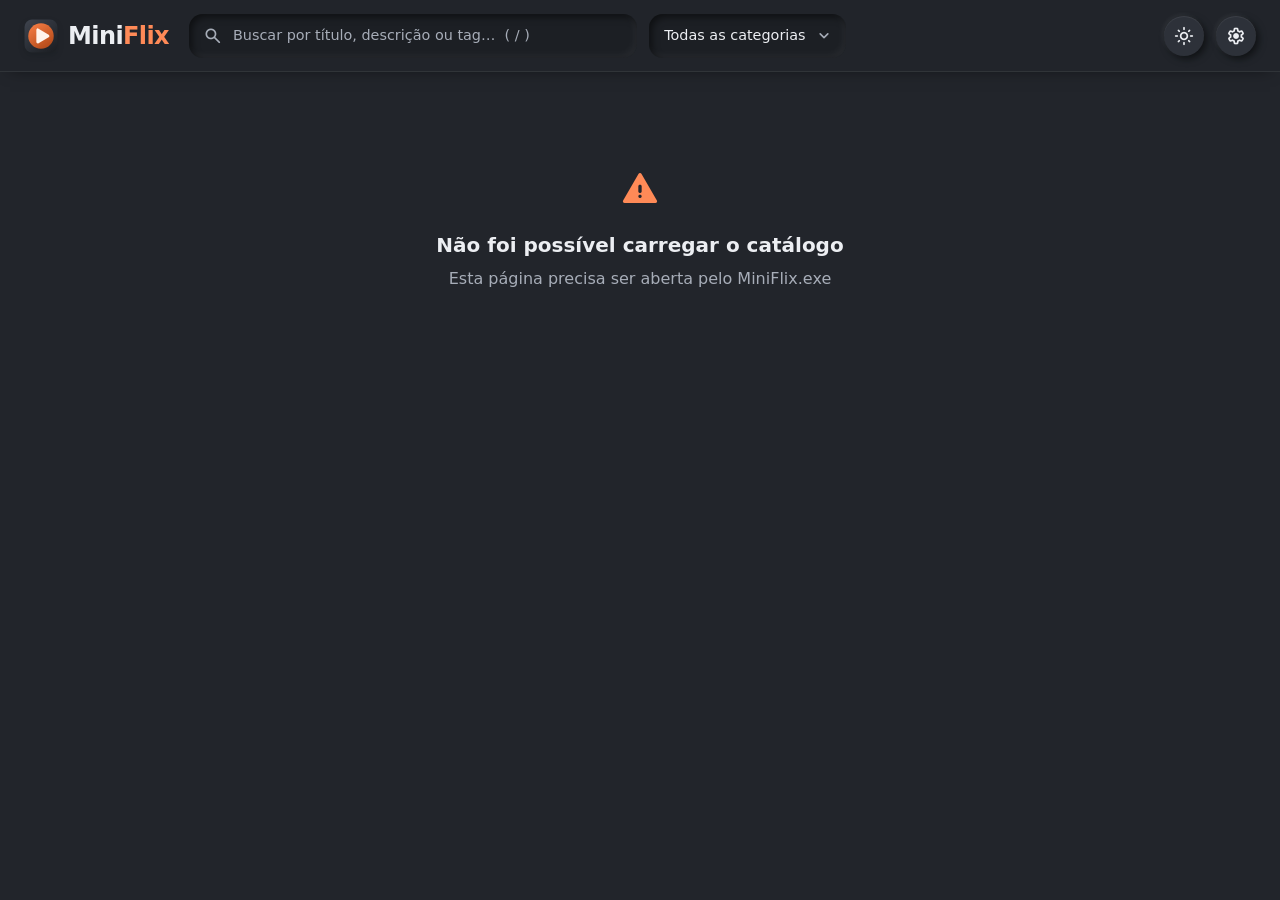
<file: src/ui/index.html>
<!doctype html>
<html lang="pt-BR" data-theme="escuro">
<head>
  <meta charset="utf-8">
  <meta name="viewport" content="width=device-width, initial-scale=1">
  <title>MiniFlix</title>
  <link rel="icon" href="img/logo.svg" type="image/svg+xml">
  <script>
    // O C# injeta window.__miniflix.tema antes da página carregar: evita "piscar" o tema errado.
    document.documentElement.dataset.theme = (window.__miniflix && window.__miniflix.tema) || 'escuro';
  </script>
  <link rel="stylesheet" href="css/app.css">
</head>
<body class="min-h-screen">
  <a href="#app" class="sr-only focus:not-sr-only focus:fixed focus:left-4 focus:top-4 focus:z-50 btn">Pular para o conteúdo</a>

  <header class="barra-topo sticky top-0 z-30">
    <div class="mx-auto flex h-[4.5rem] max-w-[1600px] items-center gap-4 px-4 sm:px-6">
      <a href="#/" class="mr-1 flex shrink-0 items-center gap-2.5 font-display text-2xl font-extrabold tracking-tight" aria-label="MiniFlix — início">
        <img src="img/logo.svg" alt="" width="34" height="34" class="drop-shadow-md">
        <span>Mini<span class="text-destaque">Flix</span></span>
      </a>

      <div id="filtros" class="flex min-w-0 flex-1 items-center gap-3">
        <label class="relative min-w-0 flex-1 sm:max-w-md">
          <span class="sr-only">Buscar vídeos por título, descrição, tag ou categoria</span>
          <span class="icone pointer-events-none absolute left-3.5 top-1/2 -translate-y-1/2 text-[18px] text-suave" aria-hidden="true">search</span>
          <input id="busca" type="search" class="campo w-full pl-11" placeholder="Buscar por título, descrição ou tag…  ( / )" autocomplete="off" spellcheck="false">
        </label>
        <label class="relative shrink-0">
          <span class="sr-only">Filtrar por categoria</span>
          <select id="categoria" class="campo campo-select max-w-52">
            <option value="">Todas as categorias</option>
          </select>
          <span class="icone campo-seta" aria-hidden="true">expand_more</span>
        </label>
      </div>

      <div class="ml-auto flex shrink-0 items-center gap-3">
        <button id="btn-tema" type="button" class="btn-icone btn-icone-elevado"></button>
        <a id="btn-admin" href="#/admin" class="btn-icone btn-icone-elevado" aria-label="Área administrativa" title="Área administrativa">
          <span class="icone" aria-hidden="true">settings</span>
        </a>
      </div>
    </div>
  </header>

  <main id="app" tabindex="-1" class="focus:outline-none"></main>

  <script type="module" src="js/app.js"></script>
</body>
</html>
</file>
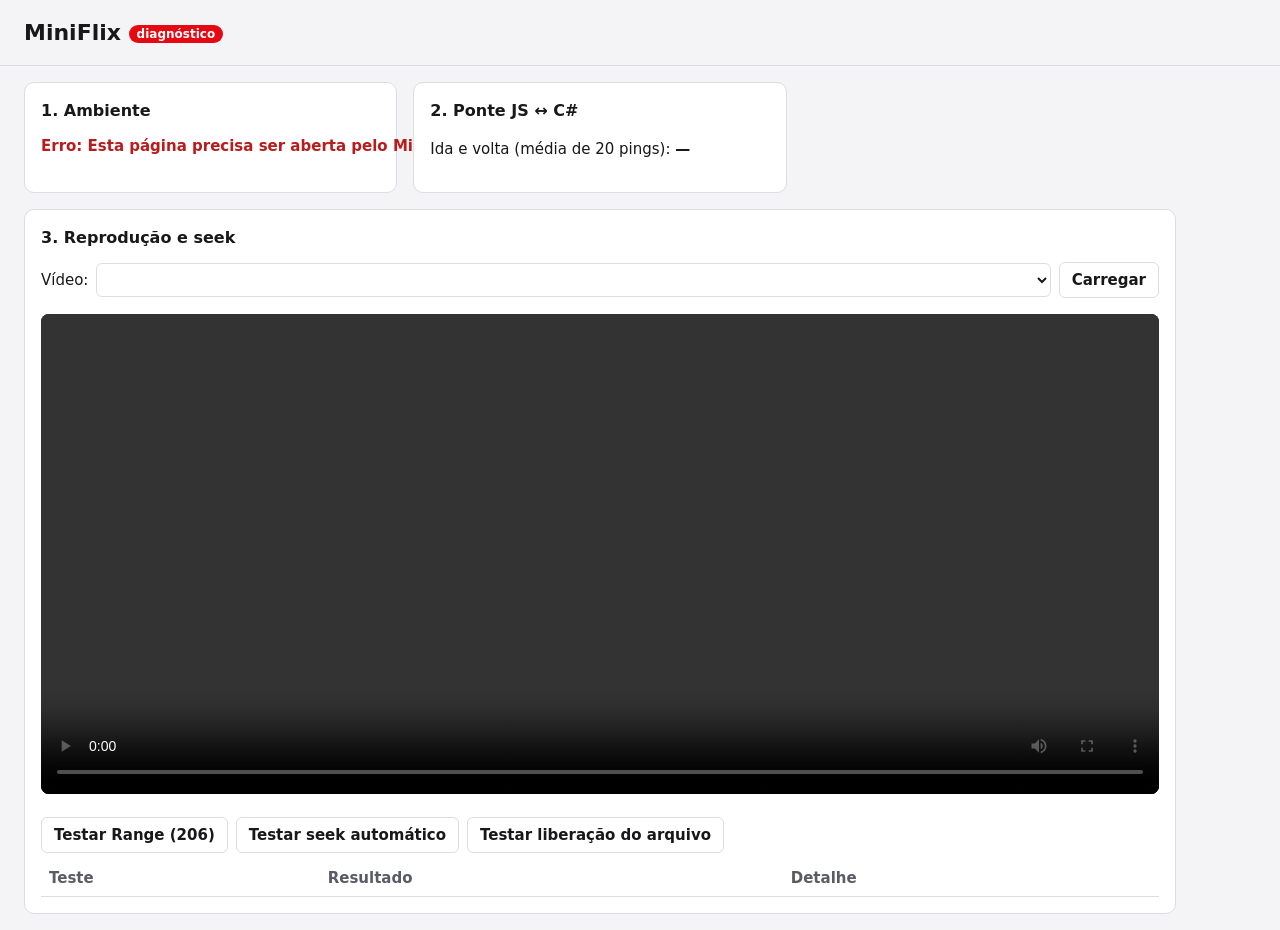
<file: src/ui/diagnostico.html>
<!doctype html>
<html lang="pt-BR">
<head>
  <meta charset="utf-8">
  <meta name="viewport" content="width=device-width, initial-scale=1">
  <title>MiniFlix — Diagnóstico</title>
  <link rel="stylesheet" href="css/diagnostico.css">
</head>
<body>
  <header>
    <h1>MiniFlix <span class="tag">diagnóstico</span></h1>
  </header>

  <main>
    <section class="card">
      <h2>1. Ambiente</h2>
      <dl id="info"><dt>Carregando…</dt></dl>
      <p id="aviso-fs" class="aviso" hidden></p>
    </section>

    <section class="card">
      <h2>2. Ponte JS ↔ C#</h2>
      <p>Ida e volta (média de 20 pings): <strong id="ping">—</strong></p>
    </section>

    <section class="card wide">
      <h2>3. Reprodução e seek</h2>
      <div class="linha">
        <label for="lista">Vídeo:</label>
        <select id="lista"></select>
        <button id="btn-carregar">Carregar</button>
      </div>
      <p id="sem-videos" class="aviso" hidden>
        Nenhum .mp4 em <code>/videos</code>. Rode <code>tools\gerar-video-teste.ps1</code> ou copie um vídeo para
        <code>videos\teste\</code>.
      </p>
      <video id="player" controls preload="metadata"></video>
      <div class="linha">
        <button id="btn-range">Testar Range (206)</button>
        <button id="btn-seek">Testar seek automático</button>
        <button id="btn-liberar">Testar liberação do arquivo</button>
      </div>
      <table id="resultados">
        <thead><tr><th>Teste</th><th>Resultado</th><th>Detalhe</th></tr></thead>
        <tbody></tbody>
      </table>
    </section>
  </main>

  <script type="module" src="js/diagnostico.js"></script>
</body>
</html>
</file>
<file: src/ui/css/app.css>
/*! tailwindcss v4.3.3 | MIT License | https://tailwindcss.com */
@layer properties{@supports (((-webkit-hyphens:none)) and (not (margin-trim:inline))) or ((-moz-orient:inline) and (not (color:rgb(from red r g b)))){*,:before,:after,::backdrop{--tw-translate-x:0;--tw-translate-y:0;--tw-translate-z:0;--tw-space-y-reverse:0;--tw-leading:initial;--tw-font-weight:initial;--tw-tracking:initial;--tw-ordinal:initial;--tw-slashed-zero:initial;--tw-numeric-figure:initial;--tw-numeric-spacing:initial;--tw-numeric-fraction:initial;--tw-blur:initial;--tw-brightness:initial;--tw-contrast:initial;--tw-grayscale:initial;--tw-hue-rotate:initial;--tw-invert:initial;--tw-opacity:initial;--tw-saturate:initial;--tw-sepia:initial;--tw-drop-shadow:initial;--tw-drop-shadow-color:initial;--tw-drop-shadow-alpha:100%;--tw-drop-shadow-size:initial}}}@layer theme{:root,:host{--font-mono:ui-monospace, SFMono-Regular, Menlo, Monaco, Consolas, "Liberation Mono", "Courier New", monospace;--color-black:#000;--spacing:.25rem;--container-md:28rem;--container-lg:32rem;--container-2xl:42rem;--container-3xl:48rem;--text-xs:.75rem;--text-xs--line-height:calc(1 / .75);--text-sm:.875rem;--text-sm--line-height:calc(1.25 / .875);--text-lg:1.125rem;--text-lg--line-height:calc(1.75 / 1.125);--text-xl:1.25rem;--text-xl--line-height:calc(1.75 / 1.25);--text-2xl:1.5rem;--text-2xl--line-height:calc(2 / 1.5);--text-3xl:1.875rem;--text-3xl--line-height:calc(2.25 / 1.875);--font-weight-normal:400;--font-weight-medium:500;--font-weight-semibold:600;--font-weight-bold:700;--font-weight-extrabold:800;--tracking-tight:-.025em;--leading-tight:1.25;--leading-snug:1.375;--leading-relaxed:1.625;--drop-shadow-md:0 3px 3px #0000001f;--animate-spin:spin 1s linear infinite;--animate-pulse:pulse 2s cubic-bezier(.4, 0, .6, 1) infinite;--aspect-video:16 / 9;--default-font-family:"Segoe UI Variable Text", "Segoe UI", system-ui, sans-serif;--default-mono-font-family:var(--font-mono)}}@layer base{*,:after,:before,::backdrop{box-sizing:border-box;border:0 solid;margin:0;padding:0}::file-selector-button{box-sizing:border-box;border:0 solid;margin:0;padding:0}html,:host{-webkit-text-size-adjust:100%;tab-size:4;line-height:1.5;font-family:var(--default-font-family,-apple-system, BlinkMacSystemFont, "Segoe UI", Roboto, "Helvetica Neue", "Noto Sans", Arial, sans-serif, "Apple Color Emoji", "Segoe UI Emoji", "Segoe UI Symbol", "Noto Color Emoji");font-feature-settings:var(--default-font-feature-settings,normal);font-variation-settings:var(--default-font-variation-settings,normal);-webkit-tap-highlight-color:transparent}hr{height:0;color:inherit;border-top-width:1px}abbr:where([title]){-webkit-text-decoration:underline dotted;text-decoration:underline dotted}h1,h2,h3,h4,h5,h6{font-size:inherit;font-weight:inherit}a{color:inherit;-webkit-text-decoration:inherit;-webkit-text-decoration:inherit;-webkit-text-decoration:inherit;text-decoration:inherit}b,strong{font-weight:bolder}code,kbd,samp,pre{font-family:var(--default-mono-font-family,ui-monospace, SFMono-Regular, Menlo, Monaco, Consolas, "Liberation Mono", "Courier New", monospace);font-feature-settings:var(--default-mono-font-feature-settings,normal);font-variation-settings:var(--default-mono-font-variation-settings,normal);font-size:1em}small{font-size:80%}sub,sup{vertical-align:baseline;font-size:75%;line-height:0;position:relative}sub{bottom:-.25em}sup{top:-.5em}table{text-indent:0;border-color:inherit;border-collapse:collapse}:-moz-focusring:where(:not(iframe)){outline:auto}progress{vertical-align:baseline}summary{display:list-item}ol,ul,menu{list-style:none}img,svg,video,canvas,audio,iframe,embed,object{vertical-align:middle;display:block}img,video{max-width:100%;height:auto}button,input,select,optgroup,textarea{font:inherit;font-feature-settings:inherit;font-variation-settings:inherit;letter-spacing:inherit;color:inherit;opacity:1;background-color:#0000;border-radius:0}::file-selector-button{font:inherit;font-feature-settings:inherit;font-variation-settings:inherit;letter-spacing:inherit;color:inherit;opacity:1;background-color:#0000;border-radius:0}:where(select:is([multiple],[size])) optgroup{font-weight:bolder}:where(select:is([multiple],[size])) optgroup option{padding-inline-start:20px}::file-selector-button{margin-inline-end:4px}::placeholder{opacity:1}@supports (not ((-webkit-appearance:-apple-pay-button))) or (contain-intrinsic-size:1px){::placeholder{color:currentColor}@supports (color:color-mix(in lab, red, red)){::placeholder{color:color-mix(in oklab, currentcolor 50%, transparent)}}}textarea{resize:vertical}::-webkit-search-decoration{-webkit-appearance:none}::-webkit-date-and-time-value{min-height:1lh;text-align:inherit}::-webkit-datetime-edit{display:inline-flex}::-webkit-datetime-edit-fields-wrapper{padding:0}::-webkit-datetime-edit{padding-block:0}::-webkit-datetime-edit-year-field{padding-block:0}::-webkit-datetime-edit-month-field{padding-block:0}::-webkit-datetime-edit-day-field{padding-block:0}::-webkit-datetime-edit-hour-field{padding-block:0}::-webkit-datetime-edit-minute-field{padding-block:0}::-webkit-datetime-edit-second-field{padding-block:0}::-webkit-datetime-edit-millisecond-field{padding-block:0}::-webkit-datetime-edit-meridiem-field{padding-block:0}::-webkit-calendar-picker-indicator{line-height:1}:-moz-ui-invalid{box-shadow:none}button,input:where([type=button],[type=reset],[type=submit]){appearance:button}::file-selector-button{appearance:button}::-webkit-inner-spin-button{height:auto}::-webkit-outer-spin-button{height:auto}[hidden]:where(:not([hidden=until-found])){display:none!important}html{background:var(--fundo);accent-color:var(--marca);scrollbar-color:var(--suave) transparent}@supports (color:color-mix(in lab, red, red)){html{scrollbar-color:color-mix(in srgb, var(--suave) 45%, transparent) transparent}}body{background-color:var(--fundo);color:var(--texto);-webkit-font-smoothing:antialiased;-moz-osx-font-smoothing:grayscale;font-family:Segoe UI Variable Text,Segoe UI,system-ui,sans-serif}:focus-visible{outline:2px solid var(--destaque);outline-offset:3px}::selection{background:var(--marca)}@supports (color:color-mix(in lab, red, red)){::selection{background:color-mix(in srgb, var(--marca) 35%, transparent)}}h1,h2,h3{text-wrap:balance}}@layer components{.painel{background:var(--superficie);border-radius:var(--raio-lg);box-shadow:var(--relevo-2)}.bandeja{background:var(--afundado);border-radius:var(--raio-md);box-shadow:var(--afundar)}.pastilha{border-radius:var(--raio-md);background:var(--superficie-2);width:2.75rem;height:2.75rem;box-shadow:var(--relevo-1);color:var(--destaque);flex-shrink:0;justify-content:center;align-items:center;display:inline-flex}.barra-topo{background:var(--fundo)}@supports (color:color-mix(in lab, red, red)){.barra-topo{background:color-mix(in srgb, var(--fundo) 88%, transparent)}}.barra-topo{-webkit-backdrop-filter:blur(12px);backdrop-filter:blur(12px);box-shadow:0 6px 16px -10px var(--sombra-forte), inset 0 -1px 0 var(--brilho-borda)}.btn,.btn-primario,.btn-perigo{border-radius:var(--raio-md);white-space:nowrap;cursor:pointer;-webkit-user-select:none;user-select:none;min-height:2.5rem;transition:box-shadow var(--rapido) var(--ease), transform var(--rapido) var(--ease), color var(--rapido), filter var(--rapido);justify-content:center;align-items:center;gap:.5rem;padding:.5rem 1.1rem;font-size:.875rem;font-weight:600;line-height:1.2;display:inline-flex}.btn{background:var(--superficie-2);color:var(--texto);box-shadow:var(--relevo-1)}.btn:hover{color:var(--destaque)}.btn:active,.btn[aria-pressed=true]{box-shadow:var(--afundar-leve);transform:translateY(1px)}.btn-primario{color:#fff;background:linear-gradient(180deg, var(--marca-topo), var(--marca-base));box-shadow:var(--relevo-1), var(--brilho-marca), inset 0 1px 0 #ffffff38}.btn-primario:hover{filter:brightness(1.07)}.btn-primario:active{transform:translateY(1px);box-shadow:inset 2px 3px 6px #00000059,inset -1px -1px 3px #ffffff1f}.btn-perigo{color:#fff;box-shadow:var(--relevo-1), inset 0 1px 0 #fff3;background:linear-gradient(#c22d35,#a11f27)}.btn-perigo:hover{filter:brightness(1.08)}.btn-perigo:active{transform:translateY(1px);box-shadow:inset 2px 3px 6px #00000059}.btn-icone{width:2.5rem;height:2.5rem;color:var(--suave);cursor:pointer;transition:box-shadow var(--rapido) var(--ease), color var(--rapido), background-color var(--rapido);border-radius:999px;flex-shrink:0;justify-content:center;align-items:center;display:inline-flex;position:relative}.btn-icone:hover{color:var(--texto);background:var(--superficie-2);box-shadow:var(--relevo-1)}.btn-icone:active{box-shadow:var(--afundar-leve)}.btn-icone-perigo:hover{color:var(--perigo)}.btn-icone-elevado{background:var(--superficie-2);box-shadow:var(--relevo-1);color:var(--texto)}.btn:disabled,.btn-primario:disabled,.btn-perigo:disabled,.btn-icone:disabled,.btn[aria-disabled=true]{cursor:not-allowed;opacity:.5;filter:saturate(.4);transform:none}.rotulo{margin-bottom:.4rem;font-size:.875rem;font-weight:600;display:block}.campo{border-radius:var(--raio-md);background:var(--afundado);min-height:2.75rem;color:var(--texto);box-shadow:var(--afundar);transition:box-shadow var(--rapido) var(--ease);padding:.55rem .95rem;font-size:.9rem}.campo::placeholder{color:var(--suave);opacity:1}.campo:focus{box-shadow:var(--afundar), 0 0 0 2px var(--destaque);outline:none}.campo:disabled{opacity:.55;cursor:not-allowed}textarea.campo{resize:vertical;line-height:1.6}.deslizante{appearance:none;background:var(--afundado);height:.5rem;box-shadow:var(--afundar-leve);cursor:pointer;border-radius:999px}.deslizante::-webkit-slider-thumb{appearance:none;background:linear-gradient(180deg, var(--marca-topo), var(--marca-base));width:1.25rem;height:1.25rem;box-shadow:var(--relevo-1), inset 0 1px 0 #ffffff40;transition:transform var(--rapido);border-radius:999px}.deslizante:active::-webkit-slider-thumb{transform:scale(1.12)}.deslizante:focus-visible{outline:2px solid var(--destaque);outline-offset:4px}.campo-select{appearance:none;cursor:pointer;padding-right:2.5rem}.campo-seta{pointer-events:none;color:var(--suave);position:absolute;top:50%;right:.75rem;transform:translateY(-50%)}.campo-select option{background:var(--superficie);color:var(--texto)}.chip{background:var(--superficie-2);color:var(--texto);box-shadow:var(--relevo-1);white-space:nowrap;border-radius:999px;align-items:center;gap:.35rem;padding:.2rem .7rem;font-size:.75rem;font-weight:600;display:inline-flex}.chip-marca{color:#fff;background:linear-gradient(180deg, var(--marca-topo), var(--marca-base));box-shadow:var(--relevo-1), inset 0 1px 0 #fff3}.chip-pequeno{padding:.1rem .55rem;font-size:.7rem;font-weight:500}.transcricao>summary{list-style:none}.transcricao>summary::-webkit-details-marker{display:none}.transcricao>summary:focus-visible{outline:2px solid var(--destaque);outline-offset:-2px;border-radius:var(--raio-lg)}.transcricao-paragrafo{border-radius:var(--raio-md);transition:background-color var(--rapido);gap:.75rem;padding:.45rem .6rem;line-height:1.6;display:flex}.transcricao-paragrafo.atual{background:var(--marca)}@supports (color:color-mix(in lab, red, red)){.transcricao-paragrafo.atual{background:color-mix(in srgb, var(--marca) 14%, transparent)}}.transcricao-tempo{font-variant-numeric:tabular-nums;color:var(--destaque);background:var(--afundado);cursor:pointer;border-radius:.4rem;flex-shrink:0;align-self:flex-start;padding:.05rem .45rem;font-size:.75rem;font-weight:700}.transcricao-tempo:hover{text-decoration:underline}.transcricao-tempo:focus-visible{outline:2px solid var(--destaque);outline-offset:2px}.secao{margin-bottom:3.5rem}.secao>h2{margin-bottom:1.25rem}.secao[data-recolhida]{margin-bottom:1.75rem}.secao[data-recolhida]>h2{margin-bottom:0}.secao-alternar{border-radius:var(--raio-md);font:inherit;color:inherit;text-align:left;cursor:pointer;transition:box-shadow var(--rapido) var(--ease), color var(--rapido), background-color var(--rapido);align-items:center;gap:.75rem;margin-left:-.75rem;padding:.35rem .75rem;display:inline-flex}.secao-alternar:hover{background:var(--superficie-2);box-shadow:var(--relevo-1)}.secao-alternar:active{box-shadow:var(--afundar-leve)}.secao-alternar:focus-visible{outline:2px solid var(--destaque);outline-offset:2px}.secao-seta{color:var(--suave);transition:transform .2s var(--ease);display:flex}.secao-alternar:hover .secao-seta{color:var(--destaque)}.secao[data-recolhida] .secao-seta{transform:rotate(-90deg)}.secao-descricao{max-width:48rem;color:var(--suave);white-space:pre-line;margin:-.75rem 0 1.25rem;font-size:.9rem;line-height:1.55}.secao[data-recolhida]>.secao-descricao{display:none}.chip-filtro{cursor:pointer;-webkit-user-select:none;user-select:none;min-height:2rem;transition:box-shadow var(--rapido) var(--ease), transform var(--rapido) var(--ease), color var(--rapido);padding:.3rem .9rem;font-size:.8rem}.chip-filtro:hover{color:var(--destaque)}.chip-filtro:active{box-shadow:var(--afundar-leve);transform:translateY(1px)}.chip-filtro:focus-visible{outline:2px solid var(--destaque);outline-offset:2px}.chip-filtro[aria-pressed=true]{color:#fff;background:linear-gradient(180deg, var(--marca-topo), var(--marca-base));box-shadow:inset 1px 2px 4px #0000004d}.campo-tags{cursor:text;flex-wrap:wrap;align-items:center;gap:.4rem;width:100%;display:flex}.campo-tags:focus-within{box-shadow:var(--afundar), 0 0 0 2px var(--destaque)}.campo-tags-entrada{min-width:8rem;min-height:1.75rem;color:inherit;font:inherit;background:0 0;outline:none;flex:8rem}.campo-tags-entrada::placeholder{color:var(--suave);opacity:1}.chip-tag{padding-right:.25rem;font-size:.8rem}.chip-tag-remover{width:1.35rem;height:1.35rem;color:var(--suave);cursor:pointer;border-radius:999px;justify-content:center;align-items:center;display:inline-flex}.chip-tag-remover:hover{color:var(--perigo);background:var(--afundado)}.chip-tag-remover:focus-visible{outline:2px solid var(--destaque);outline-offset:1px}.selo-duracao{font-variant-numeric:tabular-nums;color:#fff;background:#121418c7;border-radius:.5rem;padding:.15rem .45rem;font-size:.75rem;font-weight:700;position:absolute;bottom:.5rem;right:.5rem;box-shadow:0 2px 6px #00000059}.trilho{background:var(--afundado);height:.5rem;box-shadow:var(--afundar-leve);border-radius:999px;overflow:hidden}.trilho-preenchimento{border-radius:inherit;background:linear-gradient(90deg, var(--marca-base), var(--destaque));height:100%;box-shadow:0 0 10px var(--destaque)}@supports (color:color-mix(in lab, red, red)){.trilho-preenchimento{box-shadow:0 0 10px color-mix(in srgb, var(--destaque) 60%, transparent)}}.trilho-preenchimento{transition:width var(--medio) var(--ease)}.alerta-erro{border-radius:var(--raio-sm);color:var(--perigo);background:var(--perigo);padding:.55rem .8rem;font-size:.875rem}@supports (color:color-mix(in lab, red, red)){.alerta-erro{background:color-mix(in srgb, var(--perigo) 12%, transparent)}}.alerta-erro{box-shadow:var(--afundar-leve)}.card-video{border-radius:var(--raio-lg);background:var(--superficie);box-shadow:var(--relevo-2);transition:transform var(--medio) var(--ease);isolation:isolate;padding:.55rem .55rem .8rem;display:block;position:relative}.card-video:after{content:"";z-index:-1;border-radius:inherit;box-shadow:var(--relevo-3);opacity:0;transition:opacity var(--medio) var(--ease);pointer-events:none;position:absolute;inset:0}.card-video:hover,.card-video:focus-visible{transform:translateY(-4px)}.card-video:hover:after,.card-video:focus-visible:after{opacity:1}.card-video:active{transform:translateY(-1px)}.card-video:focus-visible{outline-offset:4px}.card-video-capa{aspect-ratio:16/9;border-radius:var(--raio-md);background:var(--afundado);box-shadow:var(--afundar);position:relative;overflow:hidden}.card-video-capa img{object-fit:cover;width:100%;height:100%;transition:transform .4s var(--ease)}.card-video:hover .card-video-capa img,.card-video:focus-visible .card-video-capa img{transform:scale(1.05)}.capa-substituta{color:#fffc;background:linear-gradient(135deg, hsl(var(--matiz,20) 40% 34%), hsl(calc(var(--matiz,20) + 40) 50% 18%));justify-content:center;align-items:center;width:100%;height:100%;display:flex}.card-video-acao{opacity:0;transition:opacity var(--medio) var(--ease), background-color var(--medio);background:0 0;justify-content:center;align-items:center;display:flex;position:absolute;inset:0}.card-video:hover .card-video-acao,.card-video:focus-visible .card-video-acao{opacity:1;background:#00000052}.card-video-titulo{-webkit-line-clamp:2;transition:color var(--rapido);-webkit-box-orient:vertical;margin:.7rem .3rem 0;font-size:.94rem;font-weight:600;line-height:1.35;display:-webkit-box;overflow:hidden}.card-video:hover .card-video-titulo{color:var(--destaque)}.card-video-progresso{background:#0000008c;border-radius:999px;height:.3rem;position:absolute;bottom:.55rem;left:.6rem;right:.6rem;overflow:hidden}.card-video-progresso>span{border-radius:inherit;background:linear-gradient(90deg, var(--marca-topo), #ff9a6b);height:100%;display:block}.card-video-capa:has(.card-video-progresso) .selo-duracao{bottom:1.2rem}.selo-assistido{color:#fff;background:#121418c7;border-radius:999px;align-items:center;gap:.25rem;padding:.15rem .5rem .15rem .35rem;font-size:.72rem;font-weight:700;display:inline-flex;position:absolute;top:.5rem;left:.5rem;box-shadow:0 2px 6px #00000059}.card-video-restante{color:var(--suave);margin:.25rem .3rem 0;font-size:.75rem}.card-continuar{position:relative}.card-continuar:hover>.card-video,.card-continuar:focus-within>.card-video{transform:translateY(-4px)}.card-continuar:hover>.card-video:after,.card-continuar:focus-within>.card-video:after{opacity:1}.selo-favorito{color:#ffc94a;background:#121418c7;border-radius:999px;padding:.2rem;display:inline-flex;position:absolute;bottom:.5rem;left:.5rem;box-shadow:0 2px 6px #00000059}.card-video-capa:has(.card-video-progresso) .selo-favorito{bottom:1.2rem}.btn-favorito[aria-pressed=true]{color:#a86f00}[data-theme=escuro] .btn-favorito[aria-pressed=true]{color:#ffc94a}.card-remover{z-index:2;color:#fff;cursor:pointer;opacity:0;width:2rem;height:2rem;transition:opacity var(--rapido), transform var(--medio) var(--ease), background-color var(--rapido);background:#0f1014b8;border-radius:999px;justify-content:center;align-items:center;display:inline-flex;position:absolute;top:1rem;right:1rem;transform:translateY(0);box-shadow:0 2px 8px #0006,inset 0 1px #ffffff1a}.card-continuar:hover>.card-remover,.card-continuar:focus-within>.card-remover{opacity:1;transform:translateY(-4px)}.card-remover:hover{background:var(--perigo)}.card-remover:focus-visible{opacity:1}.coluna-player{width:100%;max-width:min(72rem,177.778vh - 30.2222rem);margin-inline:auto}.moldura-player{border-radius:var(--raio-xl);background:var(--superficie);box-shadow:var(--relevo-3);padding:.6rem}.moldura-player>.tela{aspect-ratio:16/9;border-radius:calc(var(--raio-xl) - .45rem);background:#000;position:relative;overflow:hidden;box-shadow:inset 0 0 0 1px #0009,inset 0 2px 10px #0009}.moldura-player>.tela video{object-fit:contain;width:100%;height:100%;display:block}.tela:fullscreen{aspect-ratio:auto;box-shadow:none;border-radius:0}.osd{border-radius:var(--raio-md);font-variant-numeric:tabular-nums;color:#fff;opacity:0;pointer-events:none;transition:opacity .18s var(--ease), transform .18s var(--ease);background:#0f1014b8;align-items:center;gap:.5rem;padding:.7rem 1.1rem;font-size:1rem;font-weight:700;display:flex;position:absolute;top:50%;left:50%;transform:translate(-50%,-50%)scale(.92);box-shadow:0 8px 24px #00000073,inset 0 1px #ffffff14}.osd.visivel{opacity:1;transform:translate(-50%,-50%)scale(1)}.aviso-retomar{color:#fff;animation:entrar .2s var(--ease);transition:opacity .3s var(--ease);background:#0f1014bf;border-radius:999px;align-items:center;gap:.75rem;padding:.45rem .45rem .45rem .9rem;font-size:.85rem;font-weight:600;display:flex;position:absolute;top:1rem;left:1rem;box-shadow:0 6px 18px #0006,inset 0 1px #ffffff14}.aviso-retomar button{color:#fff;background:linear-gradient(180deg, var(--marca-topo), var(--marca-base));cursor:pointer;border-radius:999px;padding:.3rem .8rem;font-weight:700;box-shadow:inset 0 1px #ffffff38}.aviso-retomar button:active{box-shadow:inset 1px 2px 4px #00000059}.tecla{min-width:2rem;height:2rem;color:var(--texto);background:var(--superficie-2);box-shadow:var(--relevo-1), inset 0 -2px 0 var(--sombra);border-radius:.55rem;justify-content:center;align-items:center;padding:0 .55rem;font-family:inherit;font-size:.8rem;font-weight:700;display:inline-flex}@supports (color:color-mix(in lab, red, red)){.tecla{box-shadow:var(--relevo-1), inset 0 -2px 0 color-mix(in srgb, var(--sombra) 60%, transparent)}}.tabela{border-collapse:separate;border-spacing:0;width:100%}.tabela th{text-align:left;letter-spacing:.06em;text-transform:uppercase;color:var(--suave);padding:.85rem 1rem;font-size:.72rem;font-weight:700}.tabela td{vertical-align:middle;padding:.75rem 1rem}.tabela tbody tr{transition:background-color var(--rapido)}.tabela tbody tr:hover{background:var(--afundado)}@supports (color:color-mix(in lab, red, red)){.tabela tbody tr:hover{background:color-mix(in srgb, var(--afundado) 55%, transparent)}}.tabela tbody tr+tr td{box-shadow:inset 0 1px 0 var(--borda)}.tabela tbody tr.linha-selecionada{background:var(--marca)}@supports (color:color-mix(in lab, red, red)){.tabela tbody tr.linha-selecionada{background:color-mix(in srgb, var(--marca) 12%, transparent)}}.caixa-selecao{width:1.15rem;height:1.15rem;accent-color:var(--marca);cursor:pointer;vertical-align:middle}.caixa-selecao:focus-visible{outline:2px solid var(--destaque);outline-offset:2px}.barra-selecao{z-index:20;border-radius:var(--raio-lg);background:var(--superficie);box-shadow:var(--relevo-2);flex-wrap:wrap;align-items:center;gap:.75rem;margin-bottom:1rem;padding:.75rem 1rem;display:flex;position:sticky;top:5.25rem}.lista-divisoria>*+*{box-shadow:inset 0 1px 0 var(--borda)}.modal{border-radius:var(--raio-xl);background:var(--superficie);width:calc(100% - 2rem);max-height:calc(100vh - 2rem);color:var(--texto);box-shadow:var(--relevo-3);animation:entrar .16s var(--ease);margin:auto;padding:0;overflow-y:auto}.modal::backdrop{-webkit-backdrop-filter:blur(4px);backdrop-filter:blur(4px);background:#0a0b0e8c}.modal-rodape{background:var(--afundado)}@supports (color:color-mix(in lab, red, red)){.modal-rodape{background:color-mix(in srgb, var(--afundado) 45%, transparent)}}.modal-rodape{box-shadow:inset 0 1px 0 var(--borda)}.toast{border-radius:var(--raio-md);background:var(--superficie-2);max-width:24rem;color:var(--texto);box-shadow:var(--relevo-3);animation:entrar .2s var(--ease);transition:opacity .3s, transform .3s var(--ease);align-items:center;gap:.75rem;padding:.8rem 1rem;font-size:.875rem;font-weight:600;display:flex}.toast-acao{color:var(--destaque);background:var(--superficie);box-shadow:var(--relevo-1);cursor:pointer;white-space:nowrap;border-radius:999px;margin-left:.25rem;padding:.3rem .75rem;font-weight:700}.toast-acao:active{box-shadow:var(--afundar-leve)}.indicador{background:var(--destaque);width:.6rem;height:.6rem;box-shadow:0 0 0 2px var(--fundo), 0 0 8px var(--destaque);border-radius:999px;position:absolute;top:.3rem;right:.3rem}}@layer utilities{.pointer-events-auto{pointer-events:auto}.pointer-events-none{pointer-events:none}.invisible{visibility:hidden}.sr-only{clip-path:inset(50%);white-space:nowrap;border-width:0;width:1px;height:1px;margin:-1px;padding:0;position:absolute;overflow:hidden}.absolute{position:absolute}.fixed{position:fixed}.relative{position:relative}.sticky{position:sticky}.top-0{top:0}.top-1\/2{top:50%}.right-6{right:calc(var(--spacing) * 6)}.bottom-6{bottom:calc(var(--spacing) * 6)}.left-3\.5{left:calc(var(--spacing) * 3.5)}.z-30{z-index:30}.z-50{z-index:50}.mx-1\.5{margin-inline:calc(var(--spacing) * 1.5)}.mx-auto{margin-inline:auto}.my-2{margin-block:calc(var(--spacing) * 2)}.mt-0\.5{margin-top:calc(var(--spacing) * .5)}.mt-1{margin-top:var(--spacing)}.mt-1\.5{margin-top:calc(var(--spacing) * 1.5)}.mt-2{margin-top:calc(var(--spacing) * 2)}.mt-3{margin-top:calc(var(--spacing) * 3)}.mt-4{margin-top:calc(var(--spacing) * 4)}.mt-5{margin-top:calc(var(--spacing) * 5)}.mt-6{margin-top:calc(var(--spacing) * 6)}.mt-7{margin-top:calc(var(--spacing) * 7)}.mt-12{margin-top:calc(var(--spacing) * 12)}.mt-20{margin-top:calc(var(--spacing) * 20)}.mt-24{margin-top:calc(var(--spacing) * 24)}.-mr-2{margin-right:calc(var(--spacing) * -2)}.mr-1{margin-right:var(--spacing)}.mr-auto{margin-right:auto}.mb-0{margin-bottom:0}.mb-2{margin-bottom:calc(var(--spacing) * 2)}.mb-3{margin-bottom:calc(var(--spacing) * 3)}.mb-4{margin-bottom:calc(var(--spacing) * 4)}.mb-5{margin-bottom:calc(var(--spacing) * 5)}.mb-6{margin-bottom:calc(var(--spacing) * 6)}.mb-9{margin-bottom:calc(var(--spacing) * 9)}.ml-1{margin-left:var(--spacing)}.ml-1\.5{margin-left:calc(var(--spacing) * 1.5)}.ml-auto{margin-left:auto}.line-clamp-2{-webkit-line-clamp:2;-webkit-box-orient:vertical;display:-webkit-box;overflow:hidden}.block{display:block}.contents{display:contents}.flex{display:flex}.grid{display:grid}.hidden{display:none}.inline-flex{display:inline-flex}.table{display:table}.aspect-video{aspect-ratio:var(--aspect-video)}.h-9{height:calc(var(--spacing) * 9)}.h-16{height:calc(var(--spacing) * 16)}.h-\[4\.5rem\]{height:4.5rem}.h-\[58px\]{height:58px}.h-full{height:100%}.max-h-40{max-height:calc(var(--spacing) * 40)}.max-h-\[28rem\]{max-height:28rem}.max-h-\[34vh\]{max-height:34vh}.min-h-\[1\.25rem\]{min-height:1.25rem}.min-h-screen{min-height:100vh}.w-9{width:calc(var(--spacing) * 9)}.w-12{width:calc(var(--spacing) * 12)}.w-14{width:calc(var(--spacing) * 14)}.w-16{width:calc(var(--spacing) * 16)}.w-\[104px\]{width:104px}.w-fit{width:fit-content}.w-full{width:100%}.max-w-2xl{max-width:var(--container-2xl)}.max-w-3xl{max-width:var(--container-3xl)}.max-w-52{max-width:calc(var(--spacing) * 52)}.max-w-56{max-width:calc(var(--spacing) * 56)}.max-w-\[1400px\]{max-width:1400px}.max-w-\[1600px\]{max-width:1600px}.max-w-lg{max-width:var(--container-lg)}.max-w-md{max-width:var(--container-md)}.min-w-0{min-width:0}.min-w-48{min-width:calc(var(--spacing) * 48)}.flex-1{flex:1}.shrink-0{flex-shrink:0}.-translate-y-1\/2{--tw-translate-y:calc(calc(1 / 2 * 100%) * -1);translate:var(--tw-translate-x) var(--tw-translate-y)}.translate-y-2{--tw-translate-y:calc(var(--spacing) * 2);translate:var(--tw-translate-x) var(--tw-translate-y)}.animate-pulse{animation:var(--animate-pulse)}.animate-spin{animation:var(--animate-spin)}.cursor-pointer{cursor:pointer}.grid-cols-2{grid-template-columns:repeat(2,minmax(0,1fr))}.flex-col{flex-direction:column}.flex-wrap{flex-wrap:wrap}.items-baseline{align-items:baseline}.items-center{align-items:center}.items-end{align-items:flex-end}.items-start{align-items:flex-start}.justify-between{justify-content:space-between}.justify-center{justify-content:center}.justify-end{justify-content:flex-end}.gap-1{gap:var(--spacing)}.gap-1\.5{gap:calc(var(--spacing) * 1.5)}.gap-2{gap:calc(var(--spacing) * 2)}.gap-2\.5{gap:calc(var(--spacing) * 2.5)}.gap-3{gap:calc(var(--spacing) * 3)}.gap-4{gap:calc(var(--spacing) * 4)}.gap-5{gap:calc(var(--spacing) * 5)}.gap-6{gap:calc(var(--spacing) * 6)}:where(.space-y-1>:not(:last-child)){--tw-space-y-reverse:0;margin-block-start:calc(var(--spacing) * var(--tw-space-y-reverse));margin-block-end:calc(var(--spacing) * calc(1 - var(--tw-space-y-reverse)))}:where(.space-y-2>:not(:last-child)){--tw-space-y-reverse:0;margin-block-start:calc(calc(var(--spacing) * 2) * var(--tw-space-y-reverse));margin-block-end:calc(calc(var(--spacing) * 2) * calc(1 - var(--tw-space-y-reverse)))}:where(.space-y-3>:not(:last-child)){--tw-space-y-reverse:0;margin-block-start:calc(calc(var(--spacing) * 3) * var(--tw-space-y-reverse));margin-block-end:calc(calc(var(--spacing) * 3) * calc(1 - var(--tw-space-y-reverse)))}:where(.space-y-4>:not(:last-child)){--tw-space-y-reverse:0;margin-block-start:calc(calc(var(--spacing) * 4) * var(--tw-space-y-reverse));margin-block-end:calc(calc(var(--spacing) * 4) * calc(1 - var(--tw-space-y-reverse)))}:where(.space-y-5>:not(:last-child)){--tw-space-y-reverse:0;margin-block-start:calc(calc(var(--spacing) * 5) * var(--tw-space-y-reverse));margin-block-end:calc(calc(var(--spacing) * 5) * calc(1 - var(--tw-space-y-reverse)))}:where(.space-y-6>:not(:last-child)){--tw-space-y-reverse:0;margin-block-start:calc(calc(var(--spacing) * 6) * var(--tw-space-y-reverse));margin-block-end:calc(calc(var(--spacing) * 6) * calc(1 - var(--tw-space-y-reverse)))}.gap-x-2{column-gap:calc(var(--spacing) * 2)}.gap-x-3{column-gap:calc(var(--spacing) * 3)}.gap-x-5{column-gap:calc(var(--spacing) * 5)}.gap-x-6{column-gap:calc(var(--spacing) * 6)}.gap-y-0\.5{row-gap:calc(var(--spacing) * .5)}.gap-y-1{row-gap:var(--spacing)}.gap-y-2{row-gap:calc(var(--spacing) * 2)}.gap-y-8{row-gap:calc(var(--spacing) * 8)}.self-center{align-self:center}.truncate{text-overflow:ellipsis;white-space:nowrap;overflow:hidden}.overflow-hidden{overflow:hidden}.overflow-y-auto{overflow-y:auto}.rounded-full{border-radius:3.40282e38px}.bg-black{background-color:var(--color-black)}.object-cover{object-fit:cover}.p-0{padding:0}.p-5{padding:calc(var(--spacing) * 5)}.p-6{padding:calc(var(--spacing) * 6)}.px-1{padding-inline:var(--spacing)}.px-4{padding-inline:calc(var(--spacing) * 4)}.px-5{padding-inline:calc(var(--spacing) * 5)}.px-6{padding-inline:calc(var(--spacing) * 6)}.px-8{padding-inline:calc(var(--spacing) * 8)}.py-1\.5{padding-block:calc(var(--spacing) * 1.5)}.py-2\.5{padding-block:calc(var(--spacing) * 2.5)}.py-3{padding-block:calc(var(--spacing) * 3)}.py-4{padding-block:calc(var(--spacing) * 4)}.py-5{padding-block:calc(var(--spacing) * 5)}.py-6{padding-block:calc(var(--spacing) * 6)}.py-10{padding-block:calc(var(--spacing) * 10)}.py-14{padding-block:calc(var(--spacing) * 14)}.py-16{padding-block:calc(var(--spacing) * 16)}.pt-2{padding-top:calc(var(--spacing) * 2)}.pt-5{padding-top:calc(var(--spacing) * 5)}.pt-6{padding-top:calc(var(--spacing) * 6)}.pt-9{padding-top:calc(var(--spacing) * 9)}.\!pr-0{padding-right:0!important}.pr-1{padding-right:var(--spacing)}.pr-1\.5{padding-right:calc(var(--spacing) * 1.5)}.pb-3{padding-bottom:calc(var(--spacing) * 3)}.pb-5{padding-bottom:calc(var(--spacing) * 5)}.pb-6{padding-bottom:calc(var(--spacing) * 6)}.pb-16{padding-bottom:calc(var(--spacing) * 16)}.pl-4{padding-left:calc(var(--spacing) * 4)}.pl-11{padding-left:calc(var(--spacing) * 11)}.text-center{text-align:center}.text-right{text-align:right}.align-middle{vertical-align:middle}.font-display{font-family:Segoe UI Variable Display,Segoe UI,system-ui,sans-serif}.font-mono{font-family:var(--font-mono)}.text-2xl{font-size:var(--text-2xl);line-height:var(--tw-leading,var(--text-2xl--line-height))}.text-3xl{font-size:var(--text-3xl);line-height:var(--tw-leading,var(--text-3xl--line-height))}.text-lg{font-size:var(--text-lg);line-height:var(--tw-leading,var(--text-lg--line-height))}.text-sm{font-size:var(--text-sm);line-height:var(--tw-leading,var(--text-sm--line-height))}.text-xl{font-size:var(--text-xl);line-height:var(--tw-leading,var(--text-xl--line-height))}.text-xs{font-size:var(--text-xs);line-height:var(--tw-leading,var(--text-xs--line-height))}.text-\[18px\]{font-size:18px}.leading-relaxed{--tw-leading:var(--leading-relaxed);line-height:var(--leading-relaxed)}.leading-snug{--tw-leading:var(--leading-snug);line-height:var(--leading-snug)}.leading-tight{--tw-leading:var(--leading-tight);line-height:var(--leading-tight)}.font-bold{--tw-font-weight:var(--font-weight-bold);font-weight:var(--font-weight-bold)}.font-extrabold{--tw-font-weight:var(--font-weight-extrabold);font-weight:var(--font-weight-extrabold)}.font-medium{--tw-font-weight:var(--font-weight-medium);font-weight:var(--font-weight-medium)}.font-normal{--tw-font-weight:var(--font-weight-normal);font-weight:var(--font-weight-normal)}.font-semibold{--tw-font-weight:var(--font-weight-semibold);font-weight:var(--font-weight-semibold)}.tracking-tight{--tw-tracking:var(--tracking-tight);letter-spacing:var(--tracking-tight)}.break-all{word-break:break-all}.whitespace-pre-line{white-space:pre-line}.text-aviso{color:var(--aviso)}.text-destaque{color:var(--destaque)}.text-perigo{color:var(--perigo)}.text-suave{color:var(--suave)}.text-sucesso{color:var(--sucesso)}.text-texto{color:var(--texto)}.italic{font-style:italic}.tabular-nums{--tw-numeric-spacing:tabular-nums;font-variant-numeric:var(--tw-ordinal,) var(--tw-slashed-zero,) var(--tw-numeric-figure,) var(--tw-numeric-spacing,) var(--tw-numeric-fraction,)}.opacity-0{opacity:0}.opacity-75{opacity:.75}.opacity-80{opacity:.8}.blur{--tw-blur:blur(8px);filter:var(--tw-blur,) var(--tw-brightness,) var(--tw-contrast,) var(--tw-grayscale,) var(--tw-hue-rotate,) var(--tw-invert,) var(--tw-saturate,) var(--tw-sepia,) var(--tw-drop-shadow,)}.drop-shadow-md{--tw-drop-shadow-size:drop-shadow(0 3px 3px var(--tw-drop-shadow-color,#0000001f));--tw-drop-shadow:drop-shadow(var(--drop-shadow-md));filter:var(--tw-blur,) var(--tw-brightness,) var(--tw-contrast,) var(--tw-grayscale,) var(--tw-hue-rotate,) var(--tw-invert,) var(--tw-saturate,) var(--tw-sepia,) var(--tw-drop-shadow,)}.first\:pt-1:first-child{padding-top:var(--spacing)}.last\:pb-1:last-child{padding-bottom:var(--spacing)}@media (hover:hover){.hover\:text-destaque:hover{color:var(--destaque)}.hover\:underline:hover{text-decoration-line:underline}}.focus\:not-sr-only:focus{clip-path:none;white-space:normal;width:auto;height:auto;margin:0;padding:0;position:static;overflow:visible}.focus\:fixed:focus{position:fixed}.focus\:top-4:focus{top:calc(var(--spacing) * 4)}.focus\:left-4:focus{left:calc(var(--spacing) * 4)}.focus\:z-50:focus{z-index:50}.focus\:outline-none:focus{--tw-outline-style:none;outline-style:none}.disabled\:opacity-50:disabled{opacity:.5}@media (min-width:40rem){.sm\:hidden{display:none}.sm\:table-cell{display:table-cell}.sm\:w-72{width:calc(var(--spacing) * 72)}.sm\:max-w-md{max-width:var(--container-md)}.sm\:grid-cols-3{grid-template-columns:repeat(3,minmax(0,1fr))}.sm\:grid-cols-\[minmax\(0\,15rem\)_1fr\]{grid-template-columns:minmax(0,15rem) 1fr}.sm\:items-start{align-items:flex-start}.sm\:px-6{padding-inline:calc(var(--spacing) * 6)}.sm\:text-3xl{font-size:var(--text-3xl);line-height:var(--tw-leading,var(--text-3xl--line-height))}}@media (min-width:48rem){.md\:table-cell{display:table-cell}.md\:grid-cols-2{grid-template-columns:repeat(2,minmax(0,1fr))}}@media (min-width:64rem){.lg\:table-cell{display:table-cell}.lg\:grid-cols-4{grid-template-columns:repeat(4,minmax(0,1fr))}}@media (min-width:80rem){.xl\:grid-cols-3{grid-template-columns:repeat(3,minmax(0,1fr))}.xl\:grid-cols-5{grid-template-columns:repeat(5,minmax(0,1fr))}}@media (min-width:96rem){.\32 xl\:grid-cols-6{grid-template-columns:repeat(6,minmax(0,1fr))}}}:root,[data-theme=claro]{color-scheme:light;--fundo:#e8e4de;--superficie:#ece8e2;--superficie-2:#f1eee9;--afundado:#e0dbd4;--borda:#d6d0c8;--texto:#2a2622;--suave:#625b53;--marca:#bf4f1c;--marca-topo:#c4531f;--marca-base:#ab4517;--destaque:#983d16;--perigo:#b4232c;--sucesso:#17663f;--aviso:#94650a;--luz:#ffffffe6;--sombra:#70605052;--sombra-forte:#7060506b;--brilho-borda:#ffffffa6}[data-theme=escuro]{color-scheme:dark;--fundo:#22252b;--superficie:#272a31;--superficie-2:#2d3139;--afundado:#1c1f24;--borda:#353a43;--texto:#eceef2;--suave:#a7adb8;--marca:#bf4f1c;--marca-topo:#c4531f;--marca-base:#a84416;--destaque:#ff8a57;--perigo:#ff7c84;--sucesso:#4ccf8d;--aviso:#f2b84b;--luz:#ffffff0e;--sombra:#00000080;--sombra-forte:#0000009e;--brilho-borda:#ffffff12}:root{--relevo-1:-2px -2px 5px var(--luz), 3px 3px 7px var(--sombra), inset 0 1px 0 var(--brilho-borda);--relevo-2:-5px -5px 12px var(--luz), 6px 6px 14px var(--sombra), inset 0 1px 0 var(--brilho-borda);--relevo-3:-8px -8px 20px var(--luz), 12px 14px 28px var(--sombra-forte), inset 0 1px 0 var(--brilho-borda);--afundar:inset 3px 3px 7px var(--sombra), inset -3px -3px 7px var(--luz);--afundar-leve:inset 2px 2px 4px var(--sombra), inset -2px -2px 4px var(--luz);--brilho-marca:0 6px 16px -4px var(--marca)}@supports (color:color-mix(in lab, red, red)){:root{--brilho-marca:0 6px 16px -4px color-mix(in srgb, var(--marca) 55%, transparent)}}:root{--raio-sm:.625rem;--raio-md:.875rem;--raio-lg:1.25rem;--raio-xl:1.75rem;--ease:cubic-bezier(.2, .7, .2, 1);--rapido:.14s;--medio:.24s}@font-face{font-family:Material Symbols Rounded;font-style:normal;font-weight:300 600;font-display:block;src:url(../fonts/material-symbols-rounded.woff2)format("woff2")}.icone{letter-spacing:normal;text-transform:none;white-space:nowrap;-webkit-user-select:none;user-select:none;font-feature-settings:"liga";font-variation-settings:"FILL" 0, "wght" 400, "GRAD" 0, "opsz" 24;-webkit-font-smoothing:antialiased;direction:ltr;font-family:Material Symbols Rounded;font-size:20px;font-style:normal;font-weight:400;line-height:1;display:inline-block}.icone-cheio{font-variation-settings:"FILL" 1, "wght" 400, "GRAD" 0, "opsz" 24}@keyframes entrar{0%{opacity:0;transform:translateY(8px)scale(.98)}to{opacity:1;transform:none}}@media (forced-colors:active){.painel,.bandeja,.pastilha,.btn,.btn-primario,.btn-perigo,.btn-icone-elevado,.campo,.chip,.card-video,.card-video-capa,.moldura-player,.modal,.toast,.trilho,.tecla,.osd,.aviso-retomar,.card-remover,.toast-acao,.deslizante,.barra-selecao{border:1px solid canvastext}.trilho-preenchimento{background:highlight}.campo:focus,.campo-tags:focus-within{outline:2px solid highlight}.chip-filtro[aria-pressed=true]{color:highlighttext;background:highlight}}@media (prefers-reduced-motion:reduce){*,:before,:after{scroll-behavior:auto!important;transition-duration:.01ms!important;animation-duration:.01ms!important;animation-iteration-count:1!important}.card-video:hover,.card-video:focus-visible,.card-continuar:hover>.card-video,.card-continuar:focus-within>.card-video,.card-continuar:hover>.card-remover,.card-continuar:focus-within>.card-remover,.card-video:hover .card-video-capa img{transform:none}}@property --tw-translate-x{syntax:"*";inherits:false;initial-value:0}@property --tw-translate-y{syntax:"*";inherits:false;initial-value:0}@property --tw-translate-z{syntax:"*";inherits:false;initial-value:0}@property --tw-space-y-reverse{syntax:"*";inherits:false;initial-value:0}@property --tw-leading{syntax:"*";inherits:false}@property --tw-font-weight{syntax:"*";inherits:false}@property --tw-tracking{syntax:"*";inherits:false}@property --tw-ordinal{syntax:"*";inherits:false}@property --tw-slashed-zero{syntax:"*";inherits:false}@property --tw-numeric-figure{syntax:"*";inherits:false}@property --tw-numeric-spacing{syntax:"*";inherits:false}@property --tw-numeric-fraction{syntax:"*";inherits:false}@property --tw-blur{syntax:"*";inherits:false}@property --tw-brightness{syntax:"*";inherits:false}@property --tw-contrast{syntax:"*";inherits:false}@property --tw-grayscale{syntax:"*";inherits:false}@property --tw-hue-rotate{syntax:"*";inherits:false}@property --tw-invert{syntax:"*";inherits:false}@property --tw-opacity{syntax:"*";inherits:false}@property --tw-saturate{syntax:"*";inherits:false}@property --tw-sepia{syntax:"*";inherits:false}@property --tw-drop-shadow{syntax:"*";inherits:false}@property --tw-drop-shadow-color{syntax:"*";inherits:false}@property --tw-drop-shadow-alpha{syntax:"<percentage>";inherits:false;initial-value:100%}@property --tw-drop-shadow-size{syntax:"*";inherits:false}@keyframes spin{to{transform:rotate(360deg)}}@keyframes pulse{50%{opacity:.5}}
</file>
<file: src/ui/css/diagnostico.css>
/* CSS provisório do protótipo — a UI final usará Tailwind compilado localmente. */
:root {
  --bg: #f4f4f6; --fg: #18181b; --muted: #5b5b66; --card: #ffffff; --border: #dcdce3;
  --accent: #e50914; --ok: #15803d; --fail: #b91c1c; --warn-bg: #fff7d6; --warn-fg: #6b4e00;
}
@media (prefers-color-scheme: dark) {
  :root {
    --bg: #121214; --fg: #ececf1; --muted: #a1a1ad; --card: #1c1c21; --border: #2e2e36;
    --ok: #4ade80; --fail: #f87171; --warn-bg: #3a2f0b; --warn-fg: #fde68a;
  }
}
* { box-sizing: border-box; }
body { margin: 0; background: var(--bg); color: var(--fg); font: 15px/1.5 "Segoe UI", system-ui, sans-serif; }
header { padding: 16px 24px; border-bottom: 1px solid var(--border); }
h1 { margin: 0; font-size: 22px; }
h1 .tag { font-size: 12px; font-weight: 600; color: #fff; background: var(--accent); padding: 2px 8px; border-radius: 999px; vertical-align: middle; }
h2 { margin: 0 0 12px; font-size: 16px; }
main { display: grid; grid-template-columns: repeat(auto-fit, minmax(340px, 1fr)); gap: 16px; padding: 16px 24px; max-width: 1200px; }
.card { background: var(--card); border: 1px solid var(--border); border-radius: 10px; padding: 16px; }
.wide { grid-column: 1 / -1; }
dl { display: grid; grid-template-columns: max-content 1fr; gap: 4px 16px; margin: 0; }
dt { color: var(--muted); }
dd { margin: 0; word-break: break-all; }
.linha { display: flex; flex-wrap: wrap; gap: 8px; align-items: center; margin: 8px 0; }
select { flex: 1; min-width: 200px; }
select, button { font: inherit; padding: 6px 12px; border-radius: 6px; border: 1px solid var(--border); background: var(--card); color: var(--fg); }
button { cursor: pointer; font-weight: 600; }
button:hover { border-color: var(--accent); }
button:focus-visible, select:focus-visible { outline: 2px solid var(--accent); outline-offset: 2px; }
button:disabled { opacity: .5; cursor: wait; }
video { width: 100%; max-height: 480px; background: #000; border-radius: 8px; margin: 8px 0; }
table { width: 100%; border-collapse: collapse; margin-top: 8px; }
th, td { text-align: left; padding: 6px 8px; border-bottom: 1px solid var(--border); vertical-align: top; }
th { color: var(--muted); font-weight: 600; }
.ok { color: var(--ok); font-weight: 700; }
.fail { color: var(--fail); font-weight: 700; }
.aviso { background: var(--warn-bg); color: var(--warn-fg); padding: 8px 12px; border-radius: 6px; }
code { font-family: Consolas, monospace; font-size: 13px; }
</file>
